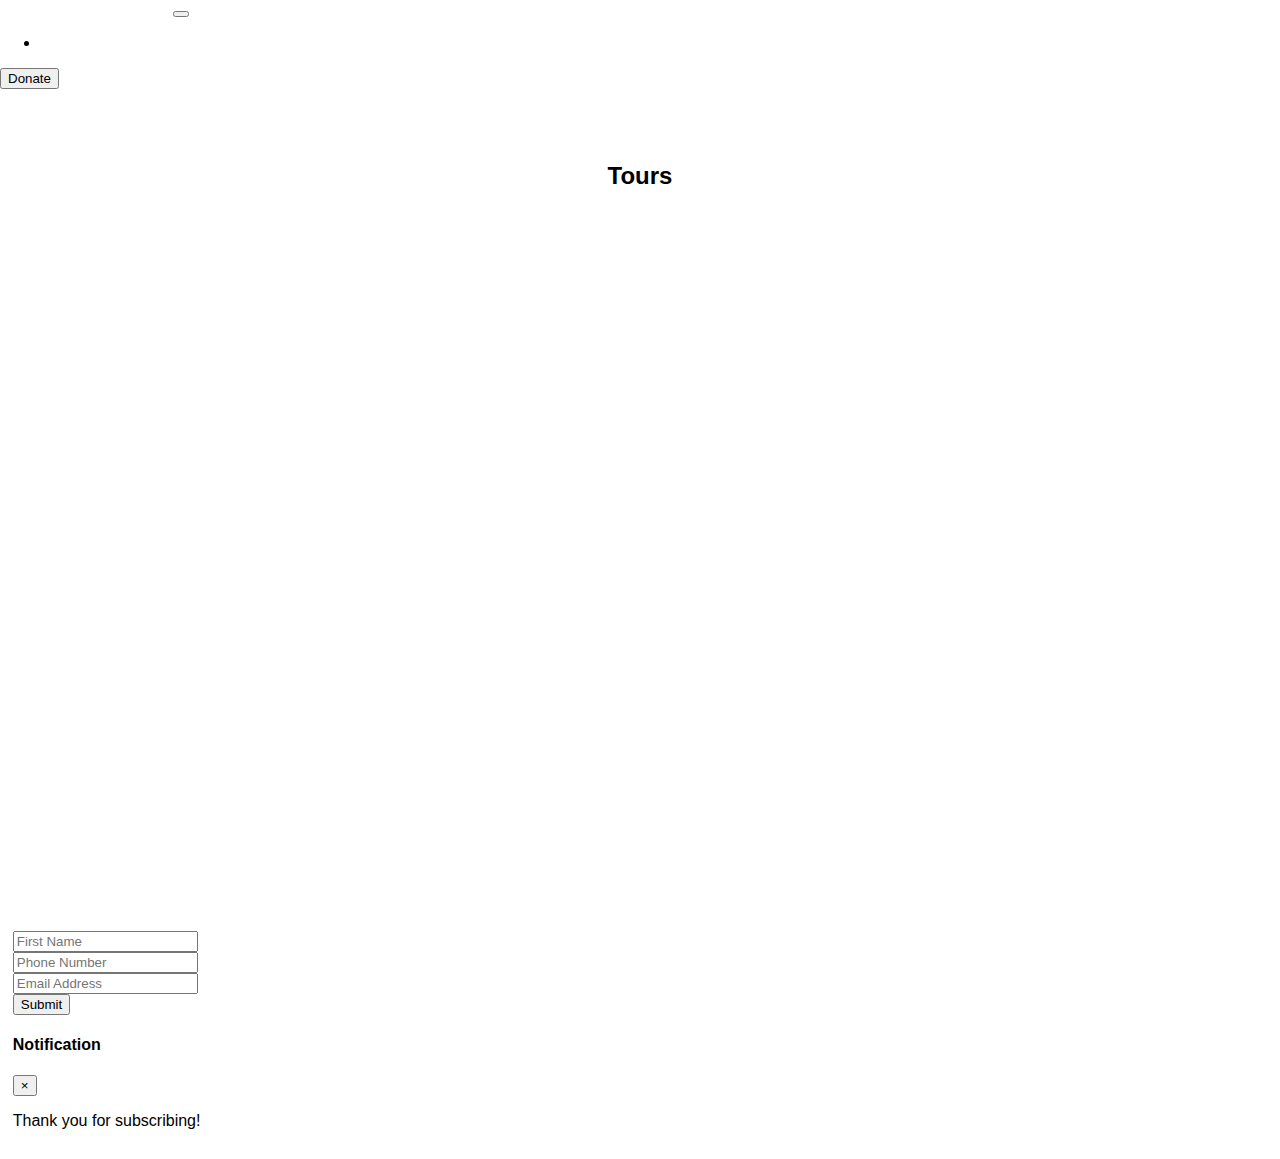
<file: tours.html>
<!DOCTYPE html>

<!DOCTYPE html>
<html>

<head>
    <!--boostrap-->
    <link rel="stylesheet" href="https://stackpath.bootstrapcdn.com/bootstrap/4.1.3/css/bootstrap.min.css" integrity="sha384-MCw98/SFnGE8fJT3GXwEOngsV7Zt27NXFoaoApmYm81iuXoPkFOJwJ8ERdknLPMO" crossorigin="anonymous">
    <link rel="stylesheet" href="https://maxcdn.bootstrapcdn.com/font-awesome/4.6.3/css/font-awesome.min.css">
    <!--Font awesome -->
    <link rel="stylesheet" href="https://use.fontawesome.com/releases/v5.4.1/css/all.css" integrity="sha384-5sAR7xN1Nv6T6+dT2mhtzEpVJvfS3NScPQTrOxhwjIuvcA67KV2R5Jz6kr4abQsz" crossorigin="anonymous">
    <!--External Link-->
    <link rel="stylesheet" type="text/css" href="style.css">
    <title>QCC</title>
</head>
<body>
    <!--Navigation-->
    <nav class="navbar navbar-expand-lg fixed-top navbar-dark bg-dark">
        <a href="index.html" class="navbar-brand">Queens Cultural Center</a>
        <button class="navbar-toggler" type="button" data-toggle="collapse" data-target="#navbarNav" aria-controls="#navbarNav" aria-expanded="false" aria-label="Toggle navigation">
            <span class="navbar-toggler-icon"></span>
          </button>
        <div class="collapse navbar-collapse" id="navbarNav">
            <ul class="navbar-nav ml-auto">
                <li class="nav-item"><a href="contact.html" class="nav-link">Contact</a></li>
            </ul>
            <a href="donate.html" class="nav-link"><button class="btn btn-success">Donate</button></a>
        </div>
    </nav>
    <br><br>
    <!--Tours-->
    <div class="tours" id="tours">
        <div class="container">
            <h2>Tours</h2>
            <div class="row">
                
            </div>
        </div>
    </div>
    <div class="footer footer-dark bg-dark" id="footer">
        <div class="container">
            <div class="row">
                <div class="col-lg-4 col-md-3">
                    <h4>Resources</h4>
                    <p>About Us</p>
                    <p>Our team</p>
                    <p>News</p>
                    <p>Partnerships</p>
                    <p><a href="donate.html">Give a Gift</a></p>
                    <p><a href="contact.html">Contact Us</a></p>
                    <p>Terms and Conditions</p>
                </div>

                <div class="col-lg-4 col-md-3">
                    <h4>Contact</h4>
                    <i class="fa fa-map"></i>
                    <p>
                        Queens Cultural Center
                        <br> Po Box 310</br>
                        Queens, NY, 12430
                    </p>
                    
                    <h4>Connect</h4>
                    <p>
                        <a href="https://www.facebook.com/" target="_blank"><i class="fab fa-facebook-f fa-2x"></i></a>
                        <a href="https://www.twitter.com/" target="_blank"><i class="fab fa-twitter fa-2x"></i></a>
                        <a href="https://www.linkedin.com/" target="_blank"><i class="fab fa-linkedin fa-2x"></i></a>
                    </p>
                    <p><i class="fa fa-envelope"></i> QCC@gmail.com</p>
                    <p><i class="fa fa-phone"></i> (523)-234-2546</p>
                </div>
                <div class="col-lg-4 col-md-4">
                    <h4>Subscribe Now!</h4>
                    <p>Subscribe to our newsletter to stay updated on exciting events!</p>
                    <input id="FirstName" type="text" class="form-control" placeholder="First Name" aria-label="" area-describedby="basic-addon1"><br>
                    <input id="phonenum" type="text" class="form-control" placeholder="Phone Number" aria-label="" area-describedby="basic-addon1"><br>
                    <input id="Email" type="text" class="form-control" placeholder="Email Address" aria-label="" area-describedby="basic-addon1"><br>
                    <div class="input-group-append">
                        <button class="btn btn-primary" type="button" data-toggle="modal" data-target="#myModal" onClick="clearText();">Submit</button>
                    </div>
                    <div class="modal fade" id="myModal">
                        <div class="modal-dialog">
                            <div class="modal-content">
                                <div class="modal-header">
                                    <h4 class="modal-title">Notification</h4>
                                    <button type="button" class="close" data-dismiss="modal">&times;</button>
                                </div>
                                <div class="modal-body">
                                    <p>Thank you for subscribing!</p>
                                </div>
                            </div>
                        </div>
                    </div>
                </div>
            </div>
        </div>
    </div>
    <!--jQuery-->
    <script src="https://code.jquery.com/jquery-3.3.1.slim.min.js" integrity="sha384-q8i/X+965DzO0rT7abK41JStQIAqVgRVzpbzo5smXKp4YfRvH+8abtTE1Pi6jizo" crossorigin="anonymous"></script>
    <script type="text/javascript" src="javascript.js"></script>
    <script src="https://code.jquery.com/jquery-3.3.1.slim.min.js" integrity="sha384-q8i/X+965DzO0rT7abK41JStQIAqVgRVzpbzo5smXKp4YfRvH+8abtTE1Pi6jizo" crossorigin="anonymous"></script>
    <!--Bootstrap-->
    <script src="https://cdnjs.cloudflare.com/ajax/libs/popper.js/1.14.3/umd/popper.min.js" integrity="sha384-ZMP7rVo3mIykV+2+9J3UJ46jBk0WLaUAdn689aCwoqbBJiSnjAK/l8WvCWPIPm49" crossorigin="anonymous"></script>
    <script src="https://stackpath.bootstrapcdn.com/bootstrap/4.1.3/js/bootstrap.min.js" integrity="sha384-ChfqqxuZUCnJSK3+MXmPNIyE6ZbWh2IMqE241rYiqJxyMiZ6OW/JmZQ5stwEULTy" crossorigin="anonymous"></script>
    <!--Javascript-->
    <script type="text/javascript" src="javascript.js"></script>
    <script>
        function clearText() {
            document.getElementById("Email").value = "";
            document.getElementById("FirstName").value = "";
            document.getElementById("phonenum").value = "";
        }
    </script>
</body>

</html>
</file>
<file: style.css>
* {
  box-sizing: border-box;
}

h2 {
  text-align: center !important;
  margin: 1em;
  font-family: "Merriweather Sans", sans-serif;

}

h3 {
  text-align: center;
}

.align {
  margin: -20px -50px;
  position: relative;
  left: 50%;
  top:3em;
}

a:hover {
  text-decoration: none;
}

nav {
  font-family: "Merriweather Sans", sans-serif;
}

body {
  padding-top: -70px;
}

.navbar a {
  color: #fff !important;
}

.container {
  padding: 1%;
}

/*About Us*/

#aboutHeader {
  background-color: #b30000;
  color: #fff;
}

.about {
  margin-top: 2.6em;
  font-size: 25px;
  font-family: 'Merriweather', serif;
  text-align: center;
}

/*Services*/

#services {
  text-align: center;
  padding: 10px;
  margin-bottom: -0.4em;
}

#services a {
  color: white !important;
}

.flip-card {
  width: 300px;
  height: 200px;
  perspective: 1000px;
  /* Remove this if you don't want the 3D effect */
  margin-top: 20px;
}

#serviceHeader {
  background-color: #4B0082;
  color: #fff;
}

/* This container is needed to position the front and back side */

.flip-card-inner {
  position: relative;
  width: 100%;
  height: 100%;
  text-align: center;
  transition: transform 1s;
  transform-style: preserve-3d;
}

/* Do an horizontal flip when you move the mouse over the flip box container */

.flip-card:hover .flip-card-inner {
  transform: rotateY(180deg);
}

/* Position the front and back side */

.flip-card-front,
.flip-card-back {
  position: absolute;
  width: 100%;
  height: 200px;
  backface-visibility: hidden;
  border: 2px solid;
}

/* Style the front side (fallback if image is missing) */

.flip-card-front {
  color: black;
}

#services h2 {
  position: relative;
  top: 20%;
}

/* Style the back side */

.flip-card-back {
  background-color: #fff;
  transform: rotateY(180deg);
  padding-left: 20px;
  padding-right: 20px;
  padding-top: 20px;
}

.shadow {
  text-shadow: -2px -2px 0 #000,
  2px -2px 0 #000,
  -2px 2px 0 #000,
  2px 2px 0 #000;
  color: #fff;
}


/* Carousel */

body,
#slider,
.wrap,
.slide-content {
  margin: 0;
  padding: 0;
  font-family: "Nunito", Helvetica, sans-serif;
  width: 100%;
  height: 100vh;
  overflow-x: hidden;
}

.wrap {
  position: relative;
}

.slide {
  background-size: cover;
  background-position: center;
  background-repeat: no-repeat;
}

.slide1 {
  background-image: url("https://i.postimg.cc/Zq1jtV8g/pexels-photo-1604991.jpg");
}

.slide2 {
  background-image: url("https://i.postimg.cc/tgRzXk48/md-duran-628447-unsplash.jpg");
}

.slide3 {
  background-image: url("https://i.postimg.cc/HLLQGLSg/nicole-honeywill-703542-unsplash.jpg");
}

.slide-content {
  display: flex;
  flex-direction: column;
  justify-content: center;
  align-items: center;
  text-align: center;
}

.slide-content span {
  font-size: 5rem;
  font-family: 'Vast Shadow', cursive;
  text-shadow: -2px -2px 0 #000,
  2px -2px 0 #000,
  -2px 2px 0 #000,
  2px 2px 0 #000;
  color: #fff;
  margin-top: 1em;
}

.slide-content p {
  font-family: "Merriweather", serif;
  font-size: 3rem;
  color: #fff;
}

.arrow {
  cursor: pointer;
  position: absolute;
  top: 50%;
  margin-top: -35px;
  width: 0;
  height: 0;
  border-style: solid;
}

#arrow-left {
  border-width: 30px 40px 30px 0;
  border-color: transparent #fff transparent transparent;
  left: 0;
  margin-left: 30px;
}

#arrow-right {
  border-width: 30px 0 30px 40px;
  border-color: transparent transparent transparent #fff;
  right: 0;
  margin-right: 30px;
}

/*team*/

.format {
  margin-top: 2.5em;
}

#team {
  text-align: center;
  margin-bottom: 20px;
}

#member {
  width: 300px;
  height: 300px;
  position: relative;
  transition: .3s;
}

#member img {
  width: 100%;
  height: 100%;
  transition: .3s;
  border-radius: 4px;
}

#member:hover img {
  filter: blur(2px);
  box-shadow: 0 0 16px cyan;
}

.overlay {
  position: absolute;
  z-index: 1;
  top: 30%;
  width: 100%;
  text-align: center;
  text-shadow: -1px -1px 0 #000,
  1px -1px 0 #000,
  -1px 1px 0 #000,
  1px 1px 0 #000;
  color: #fff;
  opacity: 0;
  transition: .3s;
  right: 3px;
}

#member:hover :not(img) {
  opacity: 1;
}

#team i {
  margin-top: 10px;
  height: 30px;
  width: 30px;
  padding: 5px;
  color: #fff;
  margin-right: 3px;
  border-radius: 100%;
  background-color: #a0db8e;
}

#teamHeader {
  background-color: #00cc00;
  color: #fff;
}

/*Footer*/

.footer p {
  color: white;
}

.footer a {
  color: #fff;
}

.footer {
  color: white;
  text-align: left;
}

/* Partners */

#partners {
  margin-bottom: 2em;
}

#partnerHeader {
  font-family: 'Merriweather Sans', cursive;
  color: #fff;
  background-color: #914a2b;
  text-align: center !important;
}

#partners img {
  width: 250px;
  height: 250px;
  opacity: 0.6;
  cursor: pointer;
  margin: 10px;
  transition: all 500ms ease-in-out;
  margin-left: 50px;
}

#partners img:hover {
  opacity: 1;
}


/*Exhibits*/

#exhibits h2 {
  text-align: center;
  font-family: 'Merriweather Sans', cursive;
}

#exhibit p {
  font-family: 'Noto Sans SC', sans-serif;
}

strong {
  font-family: 'Merriweather Sans', sans-serif;
}

#exhibit img {
  width: 200px;
  height: 150px;
}

/*Contact Us*/

.form {
  width: 750px;
  height: 700px;
  background: #e6e6e6;
  border-radius: 8px;
  box-shadow: 0 0 40px -10px #000;
  margin: calc(50vh - 220px) auto;
  padding: 20px 30px;
  max-width: calc(100vw - 40px);
  box-sizing: border-box;
  font-family: 'Exo 2', bold, sans-serif;
  position: relative
}

h2 #contactus {
  margin: 10px 0;
  padding-bottom: 10px;
  width: 180px;
  color: #78788c;
  border-bottom: 3px solid #78788c
}

#contactus input {
  width: 100%;
  padding: 10px;
  box-sizing: border-box;
  background: none;
  outline: none;
  resize: none;
  border: 0;
  font-family: 'Merriweather Sans', sans-serif;
  transition: all .3s;
  border-bottom: 2px solid #bebed2
}

#contactus input:focus {
  border-bottom: 2px solid #78788c;
}

#contactus p:before {
  content: attr(type);
  display: block;
  margin: 28px 0 0;
  font-size: 14px;
  color: #5a5a5a;
}

.message {
  float: right;
  padding: 8px 12px;
  margin: 8px 0 0;
  font-family: 'Merriweather Sans', sans-serif;
  border: 2px solid #78788c;
  background: #e6e6e6;
  color: #000;
  transition: all .3s;
}

#contactus .message:hover {
  background: #78788c;
  color: #e6e6e6;
  border: 2px solid #78788c;
}

#contactus div {
  content: 'Hi';
  position: absolute;
  bottom: -15px;
  right: -20px;
  background: #50505a;
  color: #fff;
  width: 320px;
  padding: 16px 4px 16px 0;
  border-radius: 6px;
  font-size: 13px;
  box-shadow: 10px 10px 40px -14px #000;
}

#contactus span {
  margin: 0 5px 0 15px;
}

/*Lectures*/

#lectures {
  text-align: center;
}

#lectureItem {
  border: 2px solid;
  margin-right: 4px;
  margin-bottom: 10px;
}

/*Modal*/

#myModal {
  color: black;
}

#myModal p {
  color: black;
}

/*Donate*/

#backgroundimage {
  height: auto;
  left: 0;
  margin: 0;
  min-height: 100%;
  min-width: 674px;
  padding: 0;
  position: fixed;
  top: 0;
  width: 100%;
  z-index: -1;
}

#containbox ul {
  list-style-type: none;
}

#containbox li {
  color: black;
}

#containbox form {
  height: 850px;
}

/*Donate
.form {
  width: 600px;
  height: 750px;
  background: #e6e6e6;
  border-radius: 8px;
  box-shadow: 0 0 40px -10px #000;
  margin: calc(50vh - 220px) auto;
  padding: 20px 30px;
  max-width: calc(100vw - 40px);
  box-sizing: border-box;
  font-family: 'Exo 2', bold, sans-serif;
  position: relative
}

 h2 #containbox {
  margin: 10px 0;
  padding-bottom: 10px;
  width: 180px;
  color: #78788c;
  border-bottom: 3px solid #78788c
}

#containbox input {
  width: 100%;
  padding: 10px;
  box-sizing: border-box;
  background: none;
  outline: none;
  resize: none;
  border: 0;
  font-family: 'Merriweather Sans', sans-serif;
  transition: all .3s;
  border-bottom: 2px solid #bebed2
}

#containbox input:focus {
  border-bottom: 2px solid #78788c;
}

#containbox p:before {
  content: attr(type);
  display: block;
  margin: 28px 0 0;
  font-size: 14px;
  color: #5a5a5a;
}

.message {
  float: right;
  padding: 8px 12px;
  margin: 8px 0 0;
  font-family: 'Merriweather Sans', sans-serif;
  border: 2px solid #78788c;
  background: #e6e6e6;
  color: #000;
  transition: all .3s;
}

#containbox .message:hover {
  background: #78788c;
  color: #e6e6e6;
  border: 2px solid #78788c;
}

#containbox div {
  content: 'Hi';
  position: absolute;
  bottom: -15px;
  right: -20px;
  background: #50505a;
  color: #fff;
  width: 320px;
  padding: 16px 4px 16px 0;
  border-radius: 6px;
  font-size: 13px;
  box-shadow: 10px 10px 40px -14px #000;
}

#containbox span {
  margin: 0 5px 0 15px;
}
*/
</file>
